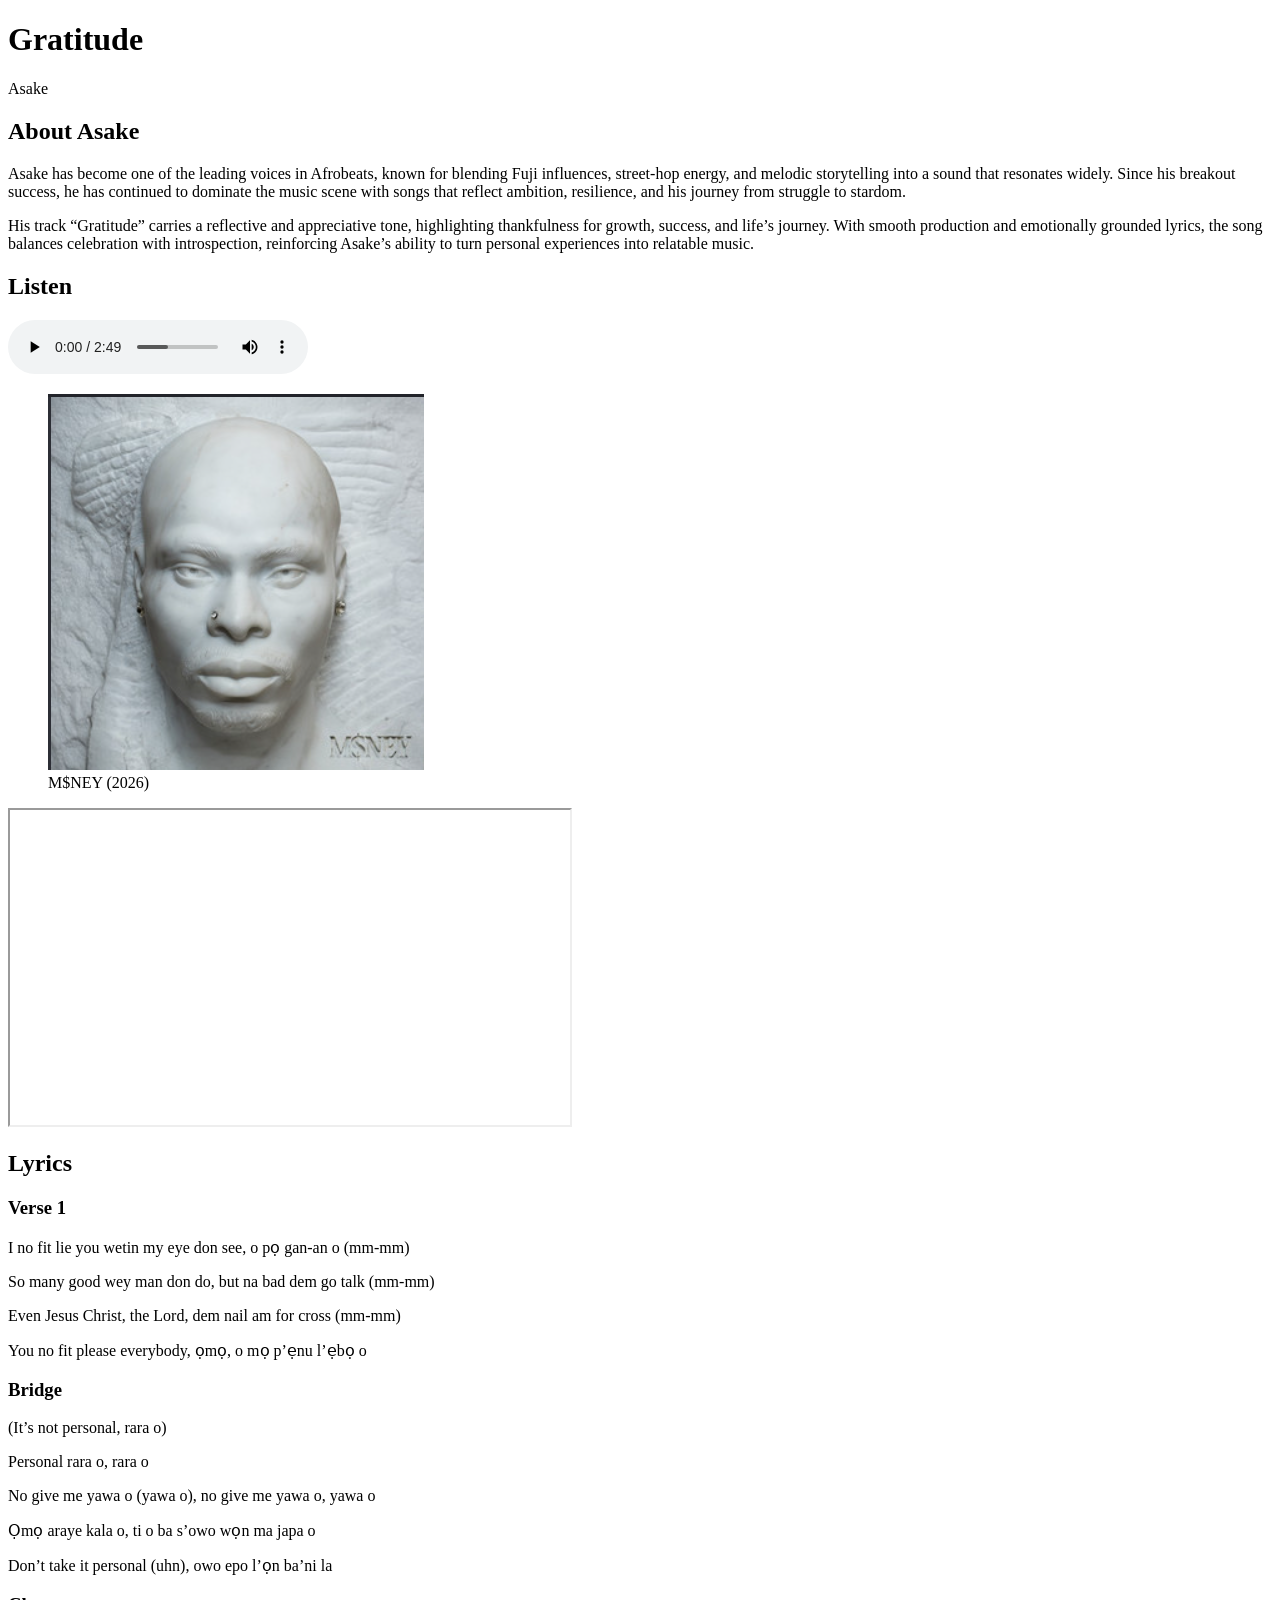
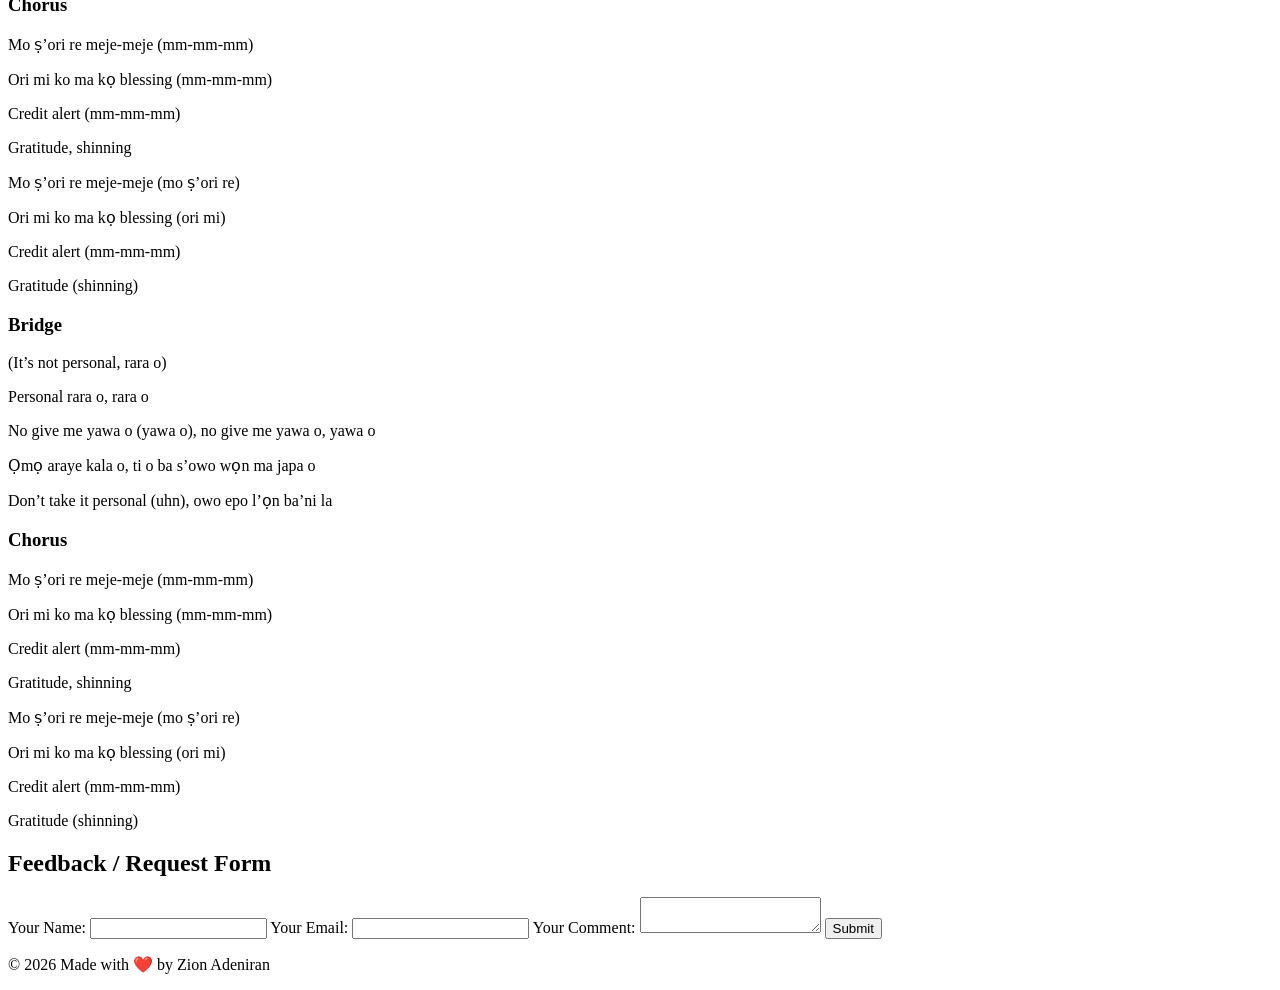
<file: Assignment One/index.html>
<!---200647998-->
<!DOCTYPE html>
<html lang="en">
    <html lang="yo">
    <!--the next line adds youruba lang-->
    <head>
        <!-- initializing the required metadata -->
        <meta charset="UTF-8">
        <meta name="viewport" content="width=device-width, initial-scale=1.0">
        <meta name="description" content="Gratitude by Asake - Lyrics">
        <meta name="robots" content="nofollow, noindex">
        <title>Gratitude  - Asake</title>
    </head>

    <body>
        <!-- HEADER -->
        <header>
            <h1>Gratitude</h1>
            <p>Asake</p>
        </header>

        <!-- MAIN CONTENT-->
        <main>

            <section>
                <!-- This section gives a brief introduction to Asake -->
                <h2>About Asake</h2>
                <p>Asake has become one of the leading voices in Afrobeats, known for blending Fuji influences, street-hop energy, and melodic storytelling into a sound that resonates widely. Since his breakout success, he has continued to dominate the music scene with songs that reflect ambition, resilience, and his journey from struggle to stardom.</p><p>His track “Gratitude” carries a reflective and appreciative tone, highlighting thankfulness for growth, success, and life’s journey. With smooth production and emotionally grounded lyrics, the song balances celebration with introspection, reinforcing Asake’s ability to turn personal experiences into relatable music.</p>


                <!-- This section contains the album art and audio player -->
                <h2>Listen</h2>
                 <audio controls>
                        <source src="./audio/Asake-Gratitude.mp3" type="audio/mpeg">
                    </audio>
                <figure>
                    <!-- this figure groups the media with its caption -->
                    <img src="./img/gratitude.png" alt="Mr Money - Gratitude Album Cover">
                    <figcaption>M$NEY (2026)</figcaption>
                </figure>

                <!-- This next part adds the youtube link using iframe-->
                 <iframe width="560" height="315" src="https://www.youtube.com/embed/Ofm9CrqhR88?si=XgcSKby8J_lbD6z7" title="YouTube video player" allow="accelerometer; autoplay; clipboard-write; encrypted-media; gyroscope; picture-in-picture; web-share" referrerpolicy="strict-origin-when-cross-origin" allowfullscreen></iframe>
            </section>

            <section>
                <!-- this section contains the lyrics (verse, bridge and chorus) -->

                <h2>Lyrics</h2>
                <article>
                    <h3>Verse 1</h3>
                    <p>I no fit lie you wetin my eye don see, o pọ gan-an o (mm-mm)</p>
                    <p>So many good wey man don do, but na bad dem go talk (mm-mm)</p>
                    <p>Even Jesus Christ, the Lord, dem nail am for cross (mm-mm)</p>
                    <p>You no fit please everybody, ọmọ, o mọ p’ẹnu l’ẹbọ o</p>

                    <h3>Bridge</h3>
                    <p>(It’s not personal, rara o)</p>
                    <p>Personal rara o, rara o</p>
                    <p>No give me yawa o (yawa o), no give me yawa o, yawa o</p>
                    <p>Ọmọ araye kala o, ti o ba s’owo wọn ma japa o</p>
                    <p>Don’t take it personal (uhn), owo epo l’ọn ba’ni la</p>


                    <h3>Chorus</h3>
                    <p>Mo ṣ’ori re meje-meje (mm-mm-mm)</p>
                    <p>Ori mi ko ma kọ blessing (mm-mm-mm)</p>
                    <p>Credit alert (mm-mm-mm)</p>
                    <p>Gratitude, shinning</p>
                    <p>Mo ṣ’ori re meje-meje (mo ṣ’ori re)</p>
                    <p>Ori mi ko ma kọ blessing (ori mi)</p>
                    <p>Credit alert (mm-mm-mm)</p>
                    <p>Gratitude (shinning)</p>


                    <h3>Bridge</h3>
                    <p>(It’s not personal, rara o)</p>
                    <p>Personal rara o, rara o</p>
                    <p>No give me yawa o (yawa o), no give me yawa o, yawa o</p>
                    <p>Ọmọ araye kala o, ti o ba s’owo wọn ma japa o</p>
                    <p>Don’t take it personal (uhn), owo epo l’ọn ba’ni la</p>

                    <h3>Chorus</h3>
                    <p>Mo ṣ’ori re meje-meje (mm-mm-mm)</p>
                    <p>Ori mi ko ma kọ blessing (mm-mm-mm)</p>
                    <p>Credit alert (mm-mm-mm)</p>
                    <p>Gratitude, shinning</p>
                    <p>Mo ṣ’ori re meje-meje (mo ṣ’ori re)</p>
                    <p>Ori mi ko ma kọ blessing (ori mi)</p>
                    <p>Credit alert (mm-mm-mm)</p>
                    <p>Gratitude (shinning)</p>

                </article>
            </section>

            <section>
                
                <!-- this section contains the feedback/request form -->
                <h2>Feedback / Request Form</h2>
                <form action="#" method="post">
                    
                    <!-- Each input paired with a <label> for accessibility -->
                    <label for="name">Your Name:</label>
                    <input type="text" id="name" name="name" required>

                    <label for="email">Your Email:</label>
                    <input type="email" id="email" name="email" required>

                    <label for="comment">Your Comment:</label>
                    <textarea id="comment" name="comment"></textarea>

                    <button type="submit">Submit</button>
                </form>
            </section>

        </main>

        <!-- ===== FOOTER ===== -->
        <footer>
            <p>&copy; 2026 Made with ❤️ by Zion Adeniran</p>
        </footer>

    </body>
</html>
</file>
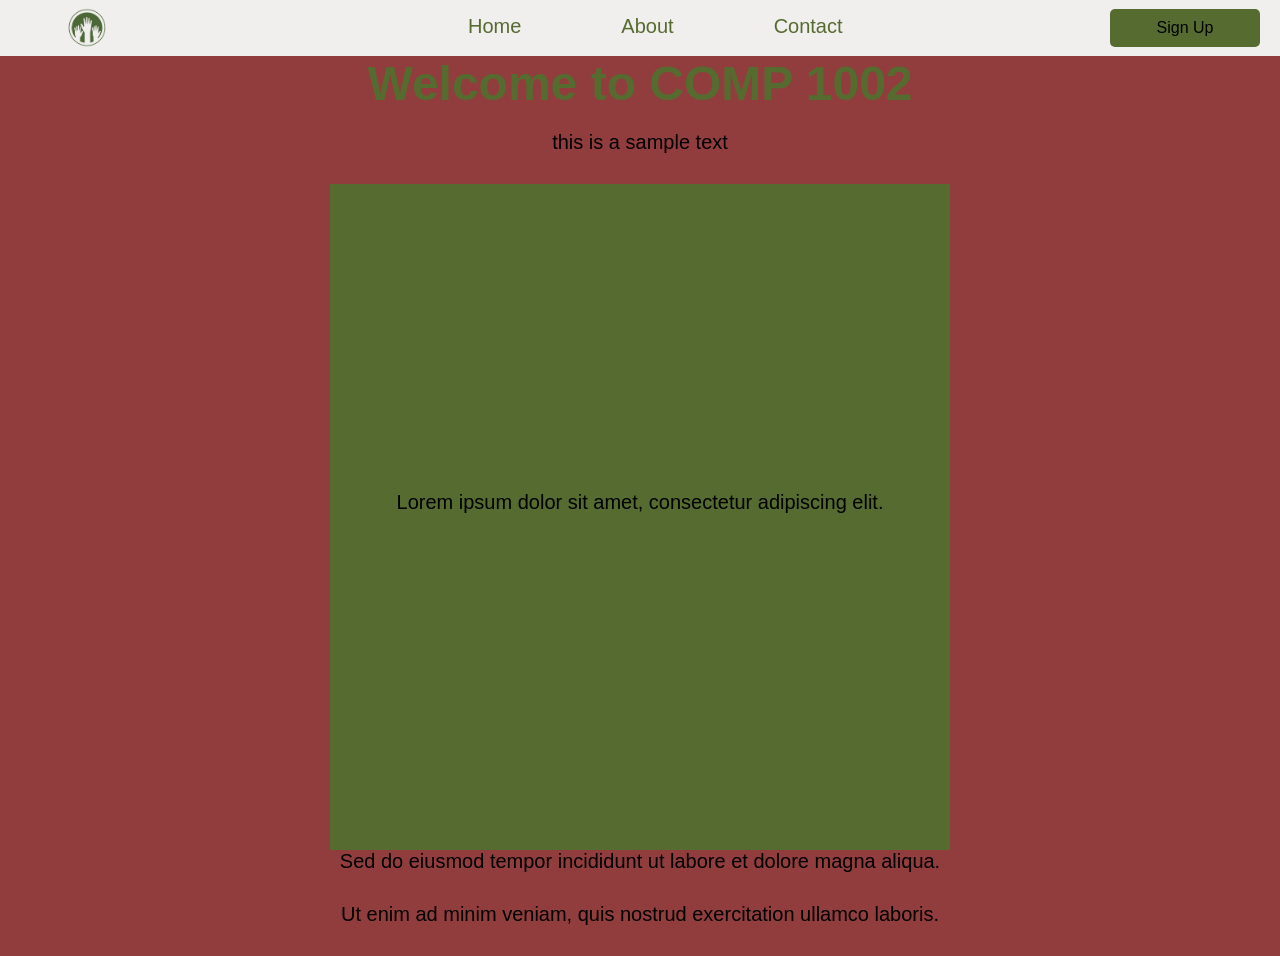
<file: lab-three/index.html>
<!DOCTYPE html>
 <html lang="en">
 <head>
    <meta charset="UTF-8">
    <meta name="viewport" content="width=device-width, initial-scale=1.0">
    <meta name="robots" content="noindex, nofollow">
    <link rel="stylesheet" href="css/style.css">
    <title>Lab Three</title>
 </head>
 <body>
    <header>
        <a href="index.html">
            <img src="img/logo.png" alt="Logo" class="header-logo">
        </a>
        <nav>
            <menu>
                <li><a href="#">Home</a></li>
                <li><a href="#">About</a></li>
                <li><a href="#">Contact</a></li>
            </menu>
        </nav>
        <button class="header-button">Sign Up</button>
    </header>
    
    <section class="hero">
        <h1>Welcome to COMP 1002</h1>
        <p>this is a sample text</p>
        <!-- <button class="hero-button">Learn More</button> -->
        <div class="div1">
            <p>Lorem ipsum dolor sit amet, consectetur adipiscing elit.</p>
        </div>
        <div class="div2">
            <p>Sed do eiusmod tempor incididunt ut labore et dolore magna aliqua.</p>
        </div>
        <div class="div3">
            <p>Ut enim ad minim veniam, quis nostrud exercitation ullamco laboris.</p>
        </div>
    </section>
 </body>
 </html>
</file>
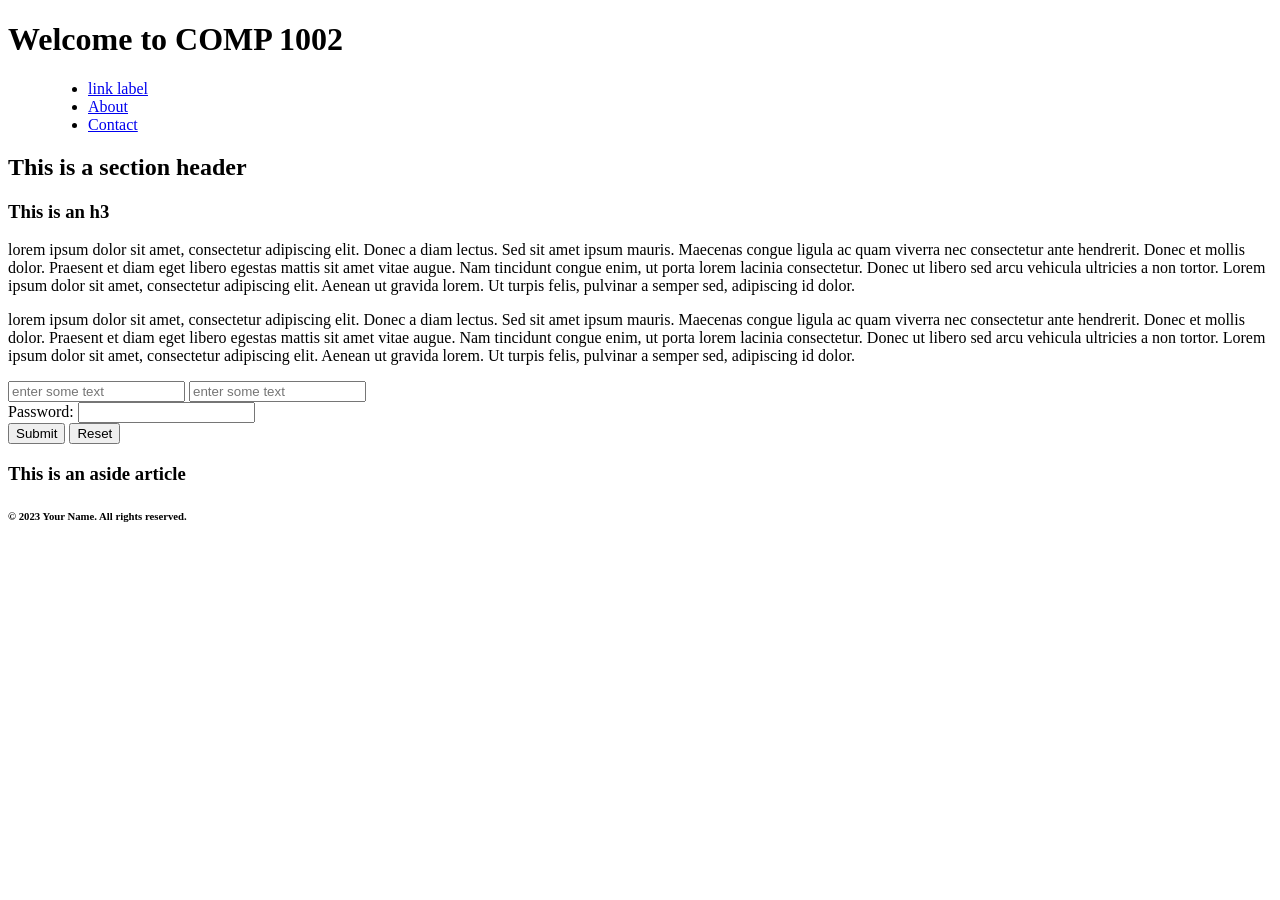
<file: Week-1/index/index.html>
<!DOCTYPE html>
<html lang="en">
    <head>
        <!-- This is an html comment-->
        <meta charset="UTF-8">
        <meta name="viewport" content="width=device-width, initial-scale=1.0">
        <title>Week One learning HTML
        </title>
        <meta name="description" content="This week we're looking are the basic html sturcture">
        <meta name="robots" content="nofollow, noindex">
    </head>
    <body>
        <header>
                <h1>Welcome to COMP 1002</h1>
        <menu>
            <ul>
                <li><a href="index.html">link label</a></li>
                <li><a href="about.html">About</a></li>
                <li><a href="contact.html">Contact</a></li>
            </ul>
        </header>
        
     <main>
        <section>
            <h2>This is a section header</h2>
            <div>
                <h3>This is an h3</h3>
                <p>lorem ipsum dolor sit amet, consectetur adipiscing elit. Donec a diam lectus. Sed sit amet ipsum mauris. Maecenas congue ligula ac quam viverra nec consectetur ante hendrerit. Donec et mollis dolor. Praesent et diam eget libero egestas mattis sit amet vitae augue. Nam tincidunt congue enim, ut porta lorem lacinia consectetur. Donec ut libero sed arcu vehicula ultricies a non tortor. Lorem ipsum dolor sit amet, consectetur adipiscing elit. Aenean ut gravida lorem. Ut turpis felis, pulvinar a semper sed, adipiscing id dolor.
                </p>
                <p class="class">lorem ipsum dolor sit amet, consectetur adipiscing elit. Donec a diam lectus. Sed sit amet ipsum mauris. Maecenas congue ligula ac quam viverra nec consectetur ante hendrerit. Donec et mollis dolor. Praesent et diam eget libero egestas mattis sit amet vitae augue. Nam tincidunt congue enim, ut porta lorem lacinia consectetur. Donec ut libero sed arcu vehicula ultricies a non tortor. Lorem ipsum dolor sit amet, consectetur adipiscing elit. Aenean ut gravida lorem. Ut turpis felis, pulvinar a semper sed, adipiscing id dolor.
                </p>
                <!-- use id sparingly, but classes can be used to style multiple elements. -->

            </div>
        </section>

        <section>
            <form method="post" action="somfile.php">
                <input type="text" placeholder="enter some text" required>
                <input type="text" placeholder="enter some text" required>
                <br>
                <label>Password:</label>
                <input type="passworrd">
                <br>
                <input type="submit" value="Submit">
                <button type="reset">Reset</button>
            </form>
        </section>

    </main>

    <aside>
        <article>
            <h3>This is an aside article</h3>
        </article>
    </aside>


    <footer>
        <h6>&copy; 2023 Your Name. All rights reserved.</h6>
    </footer>
        <!-- Everything in the body is visible to the user -->
    </body>
</html>
</file>
<file: lab-three/css/style.css>
* {
  margin: 0;
  padding: 0;
  box-sizing: border-box; /* width includes padding and border */
}
body {
  font-family: "Roboto", sans-serif;
  font-size: 16px;
  color: #000;
  background-color: #f1eeee;
}
a { text-decoration: none; 
  color: inherit; 
}


/* header */

header {
  display: flex;
  height: 56px;
  color: #fff;
  align-items: center;
  padding: 0 50px;
  flex-grow: 1;
}

.header-logo {
  /* remove the small gap images get under them */
  display: block;
  height: 40px;
  margin: 0 15px;
}

.header-button {
    position: absolute;
    right: 20px;
    width: 150px;
    background-color: #556B2F;
    color: #000;
    border: none;
    padding: 10px 20px;
    border-radius: 5px;
    cursor: pointer;
    font-size: 1rem;
}

nav menu{
    position: absolute;
    left: 35%;
    top: 0;
    display: flex;
    gap: 100px;
    list-style: none;
    justify-content: center;
    text-decoration: none;
    padding: 10px 20px;
    margin-top: 5px;
}

nav a {
  color: #556B2F;
  font-size: 1.25rem;
  font-weight: 450;
  /* transition: all 0.3s ease; */
}


/* HERO */
.hero {
  display: flex;
  flex-direction: column;
  align-items: center;
  justify-content: center;
  height: calc(100vh - 56px);
  text-align: center;
  padding: 0 20px;
    background-color: #923d3d;
}

.hero h1 {
  font-size: 3rem;
  margin-bottom: 20px;
  color: #556B2F;
}

.hero p {
  font-size: 1.25rem;
  margin-bottom: 30px;
  color: #000;
}

section{
    display: flex;
    min-height: 100vh;
    align-items: center flex-start flex-end;
    justify-content: center;
}

.div1 {
    background-color: #556B2F;
    width: 50%;
    height: 100%;
    display: flex;
    align-items: center;
    justify-content: center;
}
</file>
